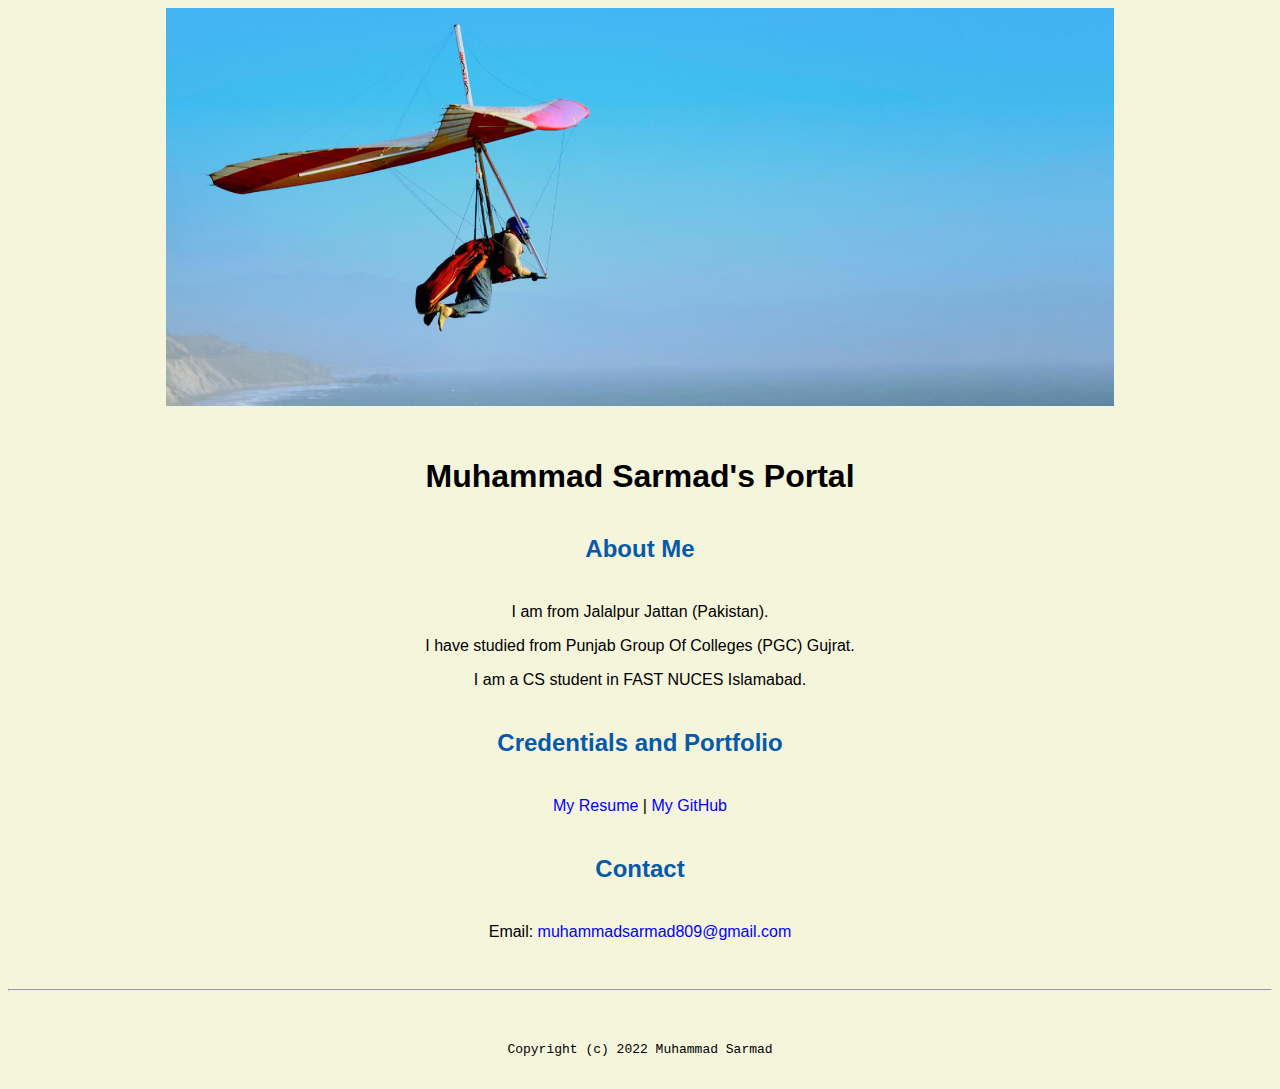
<file: index.html>
<!doctype html>

<!-- this is a comment for human! -->

<html lang="en">

  <header>
<title>Muhammad Sarmad's Portal</title>
<link rel="stylesheet" href="css/master.css">
<link rel="FaviconIcon" href="favicon.ico" type= "image/x-icon">
<link rel="shortcut" href="favicon.ico" type= "image/x-icon">
<meta name = "viewport" content = "width = device-width, initial-scale = 1, shrik-to-fit=no">
<meta name = "name" content = "Muhammad Sarmad's Portal">
<meta name = "robots" content = "noindex, no follow">
  </header>

  <body>
    <img src="images/banner.jpg" width="75%" alt="banner">
<h1>Muhammad Sarmad's Portal</h1>
<h2>About Me</h1>
  <p>I am from Jalalpur Jattan (Pakistan).</p>
  <p>I have studied from Punjab Group Of Colleges (PGC) Gujrat.</p>
  <p>I am a CS student in FAST NUCES Islamabad.</p>
<h2>Credentials and Portfolio</h2>

<p><a href="resume.html">My Resume</a> | <a href="https://github.com/MuhammadSarmad091"> My GitHub</a></p>
<h2>Contact</h2>

<p>Email: <a href="mailto:muhammadsarmad809@gmail.com">muhammadsarmad809@gmail.com</a></p>
</body>
<footer>
<hr>
<code>Copyright (c) 2022 Muhammad Sarmad</code>
</footer>

</html>
</file>
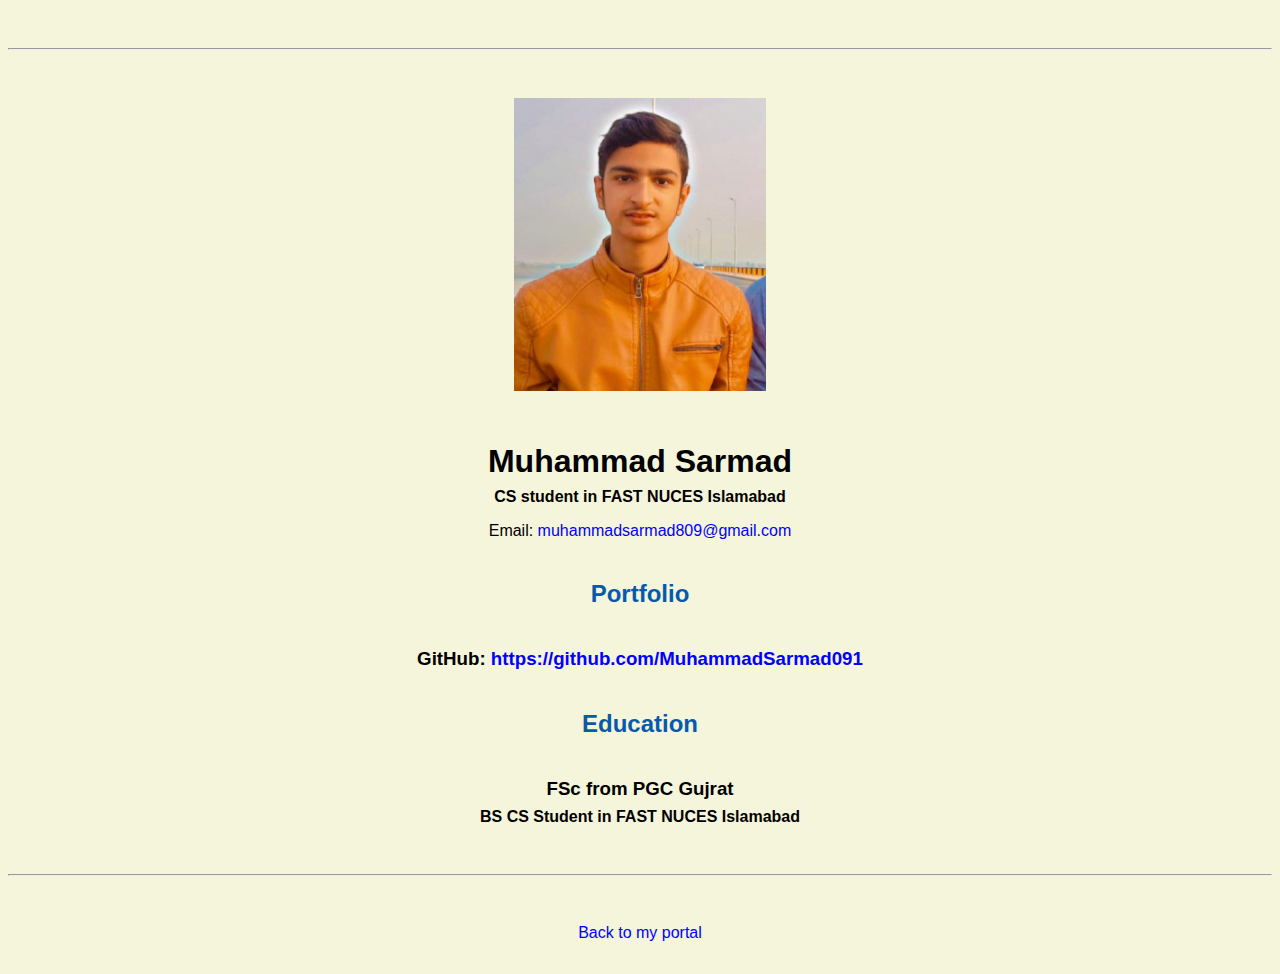
<file: resume.html>
<!doctype html>

<!-- this is a comment for human! -->

<html lang="en">

  <header>
    <title>Muhammad Sarmad's Resume</title>
    <link rel="stylesheet" href="css/master.css">
    <link rel="FaviconIcon" href="favicon.ico" type="image/x-icon">
    <link rel="shortcut" href="favicon.ico" type="iamge/x-icon">
    <meta name="viewport" content="width = device-width, initial-scale = 1, shrik-to-fit=no">
    <meta name="name" content="Muhammad Sarmad's Portal">
    <meta name="robots" content="noindex, nofollow">
  </header>

  <body>
    <hr>

    <img src="images/portfolio.jpg" alt="Muhammad Sarmad's headshot" width="20%">

    <h1>Muhammad Sarmad</h1>
    <h4>CS student in FAST NUCES Islamabad</h4>

    <p>Email: <a href="mailto:muhammadsarmad809@gmail.com" target="_blank">muhammadsarmad809@gmail.com</a></p>
    <!-- don't post physical address, personal phone number or other personal information on the web! -->

    <h2>Portfolio</h2>
      <h3>GitHub: <a href="https://github.com/MuhammadSarmad091" target="_blank">https://github.com/MuhammadSarmad091</a></h3>

    <h2>Education</h2>

    <h3>FSc from PGC Gujrat</h3>
    <h4>BS CS Student in FAST NUCES Islamabad</h4>


  </body>

  <footer>
  <hr>
  <p><a href="index.html">Back to my portal</a><p>
  </footer>

</html>
</file>
<file: css/master.css>
/* Cascading stylesheet for the website */

/* Text inside these asterisks and slashes are comments for human */

  a {
    color : blue;/* set the text color to blue here */
    text-decoration: none; /* This means we do not want hyperlinks to be underlined */
  }

  a:hover {
    color : red; /* set the text color to red here */
    text-decoration: none; /* This means we do not want hyperlinks to be underlined */
  }

  body {
    background-color: beige;  /* set the background color here */
    color: black ;/* set the text color to black here */
    font-family: Arial, Helvetica, sans-serif ;/* set the font here */
    text-align : center; /* set the text alignment here */
   }

  footer {
    margin-top: 2rem;
    margin-bottom: 2rem;
  }

  h1 {
    margin-bottom: 0.5rem;
    margin-top: 3rem;
   }

  h2 {
    margin-bottom: 2.5rem;
    margin-top: 2.5rem;

    color:#075AAB;/* set the text color of to #075AAB here */
    /* set both the bottom margin and top margin to 2.5rem here */
   }

  h3 {
    margin-bottom: 0;
    margin-top: 2rem;
  }

  h4 {
    margin-bottom: 1rem;
    margin-top: 0.5rem;
  }

  h5 {
    margin-top: 0.5rem;
  }

  hr {
    margin-bottom: 3rem;
    margin-top: 3rem;
  }

  /* this controls how the bullet points in the resume page looks */
  ul {
    display: table;
    margin: 0 auto;
    text-align: left;
  }
</file>
